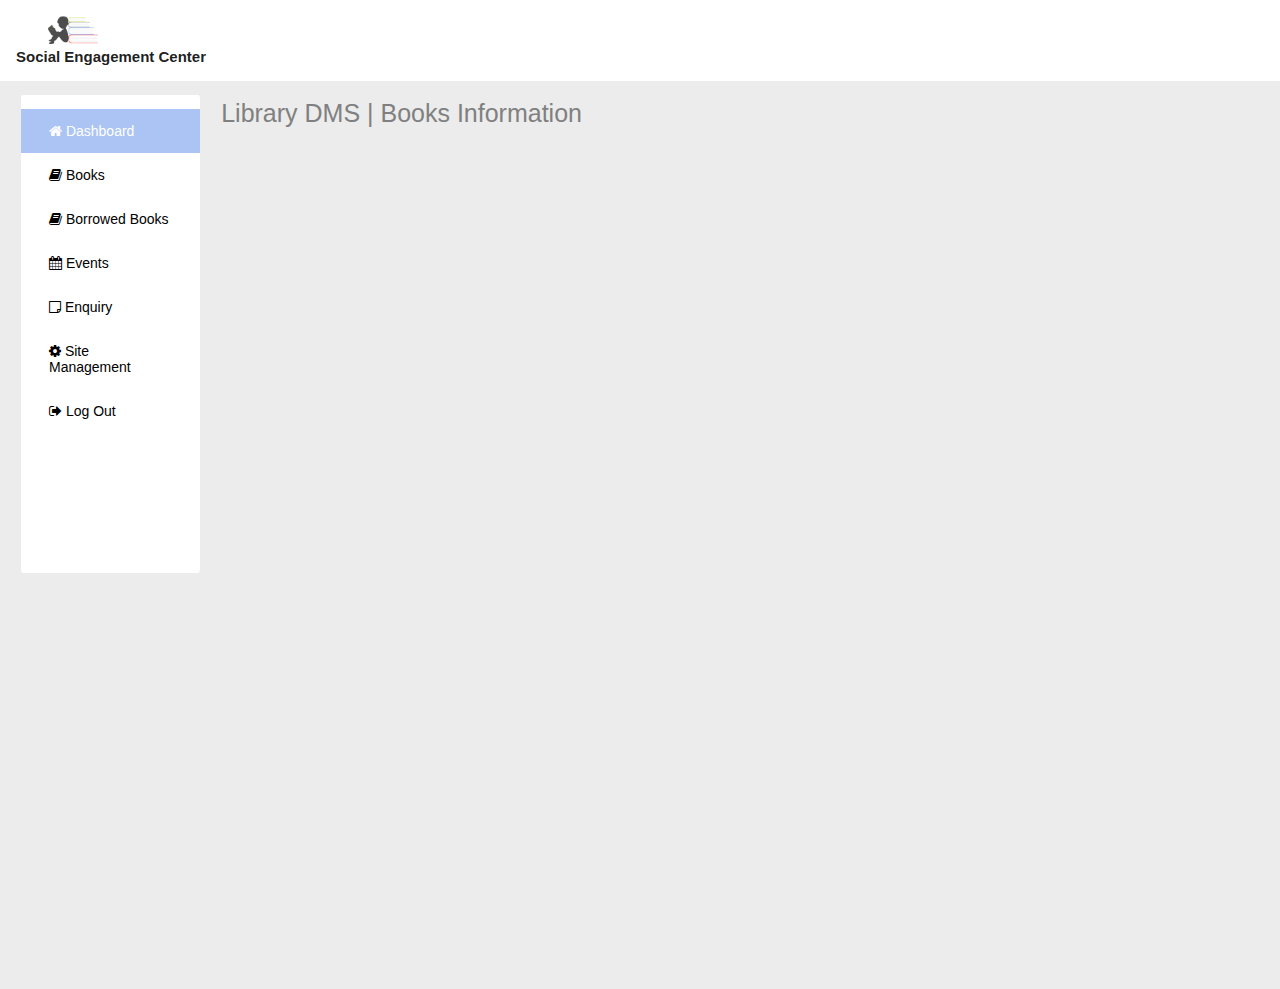
<file: index.html>
<!DOCTYPE html>

<html>

<head>
    <meta charset="utf-8" />
    <meta name="viewport" content="width=device-width, initial-scale=1.0" />
    <title>Admin Dashboard</title>
    <link rel="stylesheet" href="https://cdnjs.cloudflare.com/ajax/libs/font-awesome/4.7.0/css/font-awesome.min.css">
    <link rel="stylesheet" href="css/main.css" />
    
</head>

<body>
    <header>
        <div class="header-brand">
            <img src="images/logolib.png" alt="logo">
            <h3>Social Engagement Center</h3>
        </div>
    </header>
    <nav class="side-menu">
            <ul id='side-menu'>
                <li data-link="main.htm" class="sidemenu-item active">
                    <span class="fa fa-home"></span> Dashboard</li>
                <li data-link="books.htm" class="sidemenu-item ">
                    <span class="fa fa-book"></span> Books
                </li>
                <li data-link="borrowed.htm" class="sidemenu-item">
                    <span class="fa fa-book"></span> Borrowed Books</li>
                <li data-link="event.htm" class="sidemenu-item">
                    <span class="fa fa-calendar"></span>
                    Events</li>
                <li data-link="enquiry.htm" class="sidemenu-item">
                    <span class="fa fa-sticky-note-o"></span>
                    Enquiry</li>
                <li data-link="settings.htm" class="sidemenu-item nav-dropdown">
                    <span class="fa fa-gear"></span>
                    Site Management
                    <ul class='nav-content'>
                        <li>Info</li>
                        <li>Guide</li>
                        <li>Banner</li>
                        <li>Library</li>
                        <li>Link</li>
                        <li>Users List</li>
                    </ul>
                </li>
                <li>
                    <span class="fa fa-sign-out"></span>
                    Log Out</li>
            </ul>
        </nav>
    <main>
        <h1>Library DMS | Books Information</h1>
        <div id="mainBoard" class="content grid-card">
            
        </div>
 
    </main>

    <script src="https://ajax.googleapis.com/ajax/libs/jquery/3.4.1/jquery.min.js"></script>
    <script src="js/main.js"></script>
</body>

</html>
</file>
<file: css/main.css>
.book-container {
  background-color: white;
  color: black;
  width: 80vw;
  border: 1px solid rgba(107, 107, 107, 0.938);
  border-radius: 6px; }
  .book-container h1.md-heading {
    font-size: 20px;
    margin: 0.1px;
    padding: 0.3em;
    color: black;
    text-align: center;
    background-color: rgba(240, 240, 240, 0.87);
    border: 1px solid rgba(107, 107, 107, 0.938);
    border-radius: 5px; }
    .book-container h1.md-heading:hover {
      cursor: pointer;
      background-color: rgba(153, 201, 255, 0.911); }
  .book-container .form-container {
    display: none;
    background-color: rgba(240, 240, 240, 0.87);
    text-align: center;
    align-items: center;
    justify-content: center;
    margin: 2em;
    padding: 0 8vw;
    max-width: 60vw; }
    .book-container .form-container.visible {
      display: block; }

form input[type=text] {
  width: 100%;
  padding: 12px 20px;
  margin: 8px 0;
  display: inline-block;
  border: 1px solid #ccc;
  border-radius: 4px;
  box-sizing: border-box; }

form input[type=file] {
  width: 40%;
  padding: 12px 20px;
  margin: 8px 0;
  display: inline-block;
  border: 1px solid #ccc;
  border-radius: 4px;
  box-sizing: border-box;
  background-color: white; }

form label {
  margin: 1em;
  display: block; }

form select {
  width: 100%;
  padding: 16px 20px;
  border: 1px solid gray;
  border-radius: 4px;
  background-color: white; }
  form select option {
    background-color: white; }

form textarea {
  margin: 1em 0;
  width: 100%;
  height: 150px;
  padding: 12px 20px;
  box-sizing: border-box;
  border: 2px solid #ccc;
  border-radius: 4px;
  background-color: white;
  font-size: 16px;
  resize: none; }

form button {
  margin: 1em 0;
  background-color: #4CAF50;
  /* Green */
  border: none;
  color: white;
  padding: 15px 32px;
  text-align: center;
  text-decoration: none;
  display: inline-block;
  font-size: 16px; }

.hr-nav {
  padding: 0;
  list-style-type: none;
  margin: 3em 20%;
  background-color: rgba(0, 0, 0, 0.692);
  text-align: center;
  border-radius: 10px;
  color: white; }
  .hr-nav li {
    padding: 12px 1em;
    display: inline-block;
    margin: 1px; }
    .hr-nav li:hover {
      cursor: pointer;
      background-color: #ccc;
      color: black; }
    .hr-nav li.active {
      background: #b9ebdc;
      color: black; }

table {
  font-family: arial, sans-serif;
  border-collapse: collapse;
  width: 90%;
  margin: 1em 4vw;
  overflow: scroll; }

td, th {
  border: 1px solid #dddddd;
  text-align: left;
  padding: 8px; }

tr:nth-child(even) {
  background-color: #dddddd; }

.content-container {
  display: none; }
  .content-container.visible {
    display: block; }

* {
  margin: 0;
  padding: 0; }

body {
  font-family: Verdana, Geneva, Tahoma, sans-serif;
  color: white;
  background-color: #ececec; }

header .header-brand {
  background-color: white;
  color: black;
  padding: 1em;
  min-height: 4vh; }
  header .header-brand img {
    max-width: 50px;
    padding: 0 2em; }
  header .header-brand h3 {
    color: rgba(0, 0, 0, 0.89);
    font-size: 15px; }

nav {
  display: inline-block;
  background-color: white;
  color: black;
  margin: 1em 1.5em;
  padding: 1em 0;
  width: 14vw;
  max-width: 20vw;
  min-height: 50vh;
  font-weight: 100;
  font-size: 14px;
  border-radius: 1%; }
  nav ul {
    list-style-type: none;
    overflow: none; }
    nav ul li {
      padding: 1em 2em; }
      nav ul li:hover {
        cursor: pointer;
        background-color: #ececec;
        color: #8db2f8; }
      nav ul li.active {
        color: white;
        background-color: rgba(164, 191, 243, 0.918); }
      nav ul li.nav-dropdown:hover {
        color: black;
        background-color: white; }
        nav ul li.nav-dropdown:hover > ul.nav-content {
          display: block;
          transition: all 0.8s ease-out; }

ul.nav-content {
  margin: 1em 0;
  background-color: white;
  display: none; }

main {
  margin: 0.5em 0em;
  height: 100%;
  width: 80vw;
  display: inline-block;
  position: absolute;
  background-color: #ececec; }
  main h1 {
    color: grey;
    font-weight: 50;
    font-size: 25px;
    margin: 10px 0; }
  main .content {
    display: hidden;
    min-height: 80vh; }
    main .content.current {
      display: block; }
    main .content.grid-card {
      display: grid;
      grid-template-columns: 1fr 1fr; }
    main .content .dash-card {
      border-radius: 1%;
      margin: 4px;
      background-color: white;
      color: black;
      max-width: 39vw;
      min-height: 37vh; }
      main .content .dash-card:hover {
        background-color: rgba(255, 255, 255, 0.9); }
      main .content .dash-card .card-content {
        text-align: center; }
        main .content .dash-card .card-content img {
          max-width: 10vw; }
        main .content .dash-card .card-content ul {
          text-align: left;
          margin: 3em 2em;
          color: gray;
          list-style-type: none;
          background-color: white; }
          main .content .dash-card .card-content ul li {
            cursor: pointer;
            border: 0.4px solid gray;
            padding: 0.8em;
            font-size: 13px;
            margin-left: 1em; }
            main .content .dash-card .card-content ul li:hover {
              background-color: rgba(199, 199, 199, 0.601);
              color: white; }
            main .content .dash-card .card-content ul li.disabled {
              font-style: italic;
              color: white;
              background-color: grey;
              border: 0.2px solid white; }
      main .content .dash-card h3 {
        margin-top: 2em;
        margin-left: 2em;
        font-size: 15px;
        color: rgba(54, 192, 247, 0.932);
        text-transform: uppercase; }
</file>
